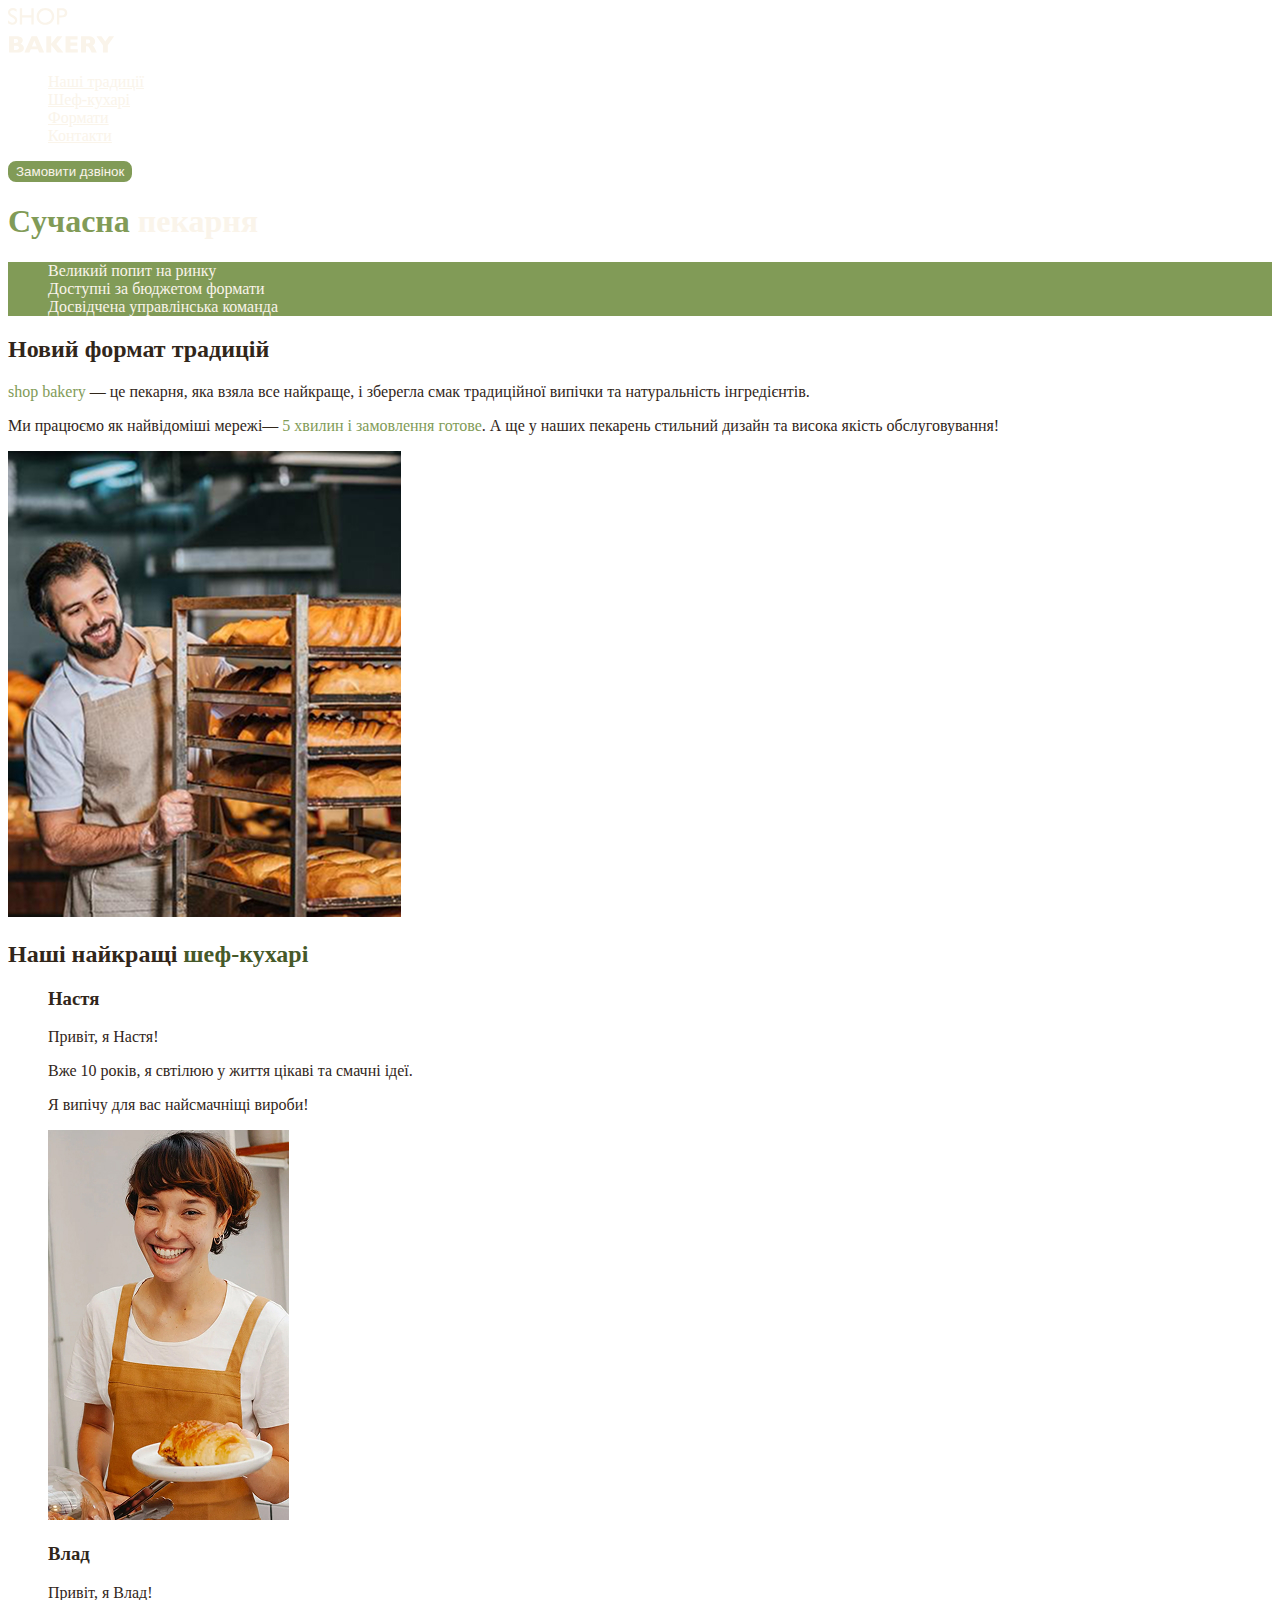
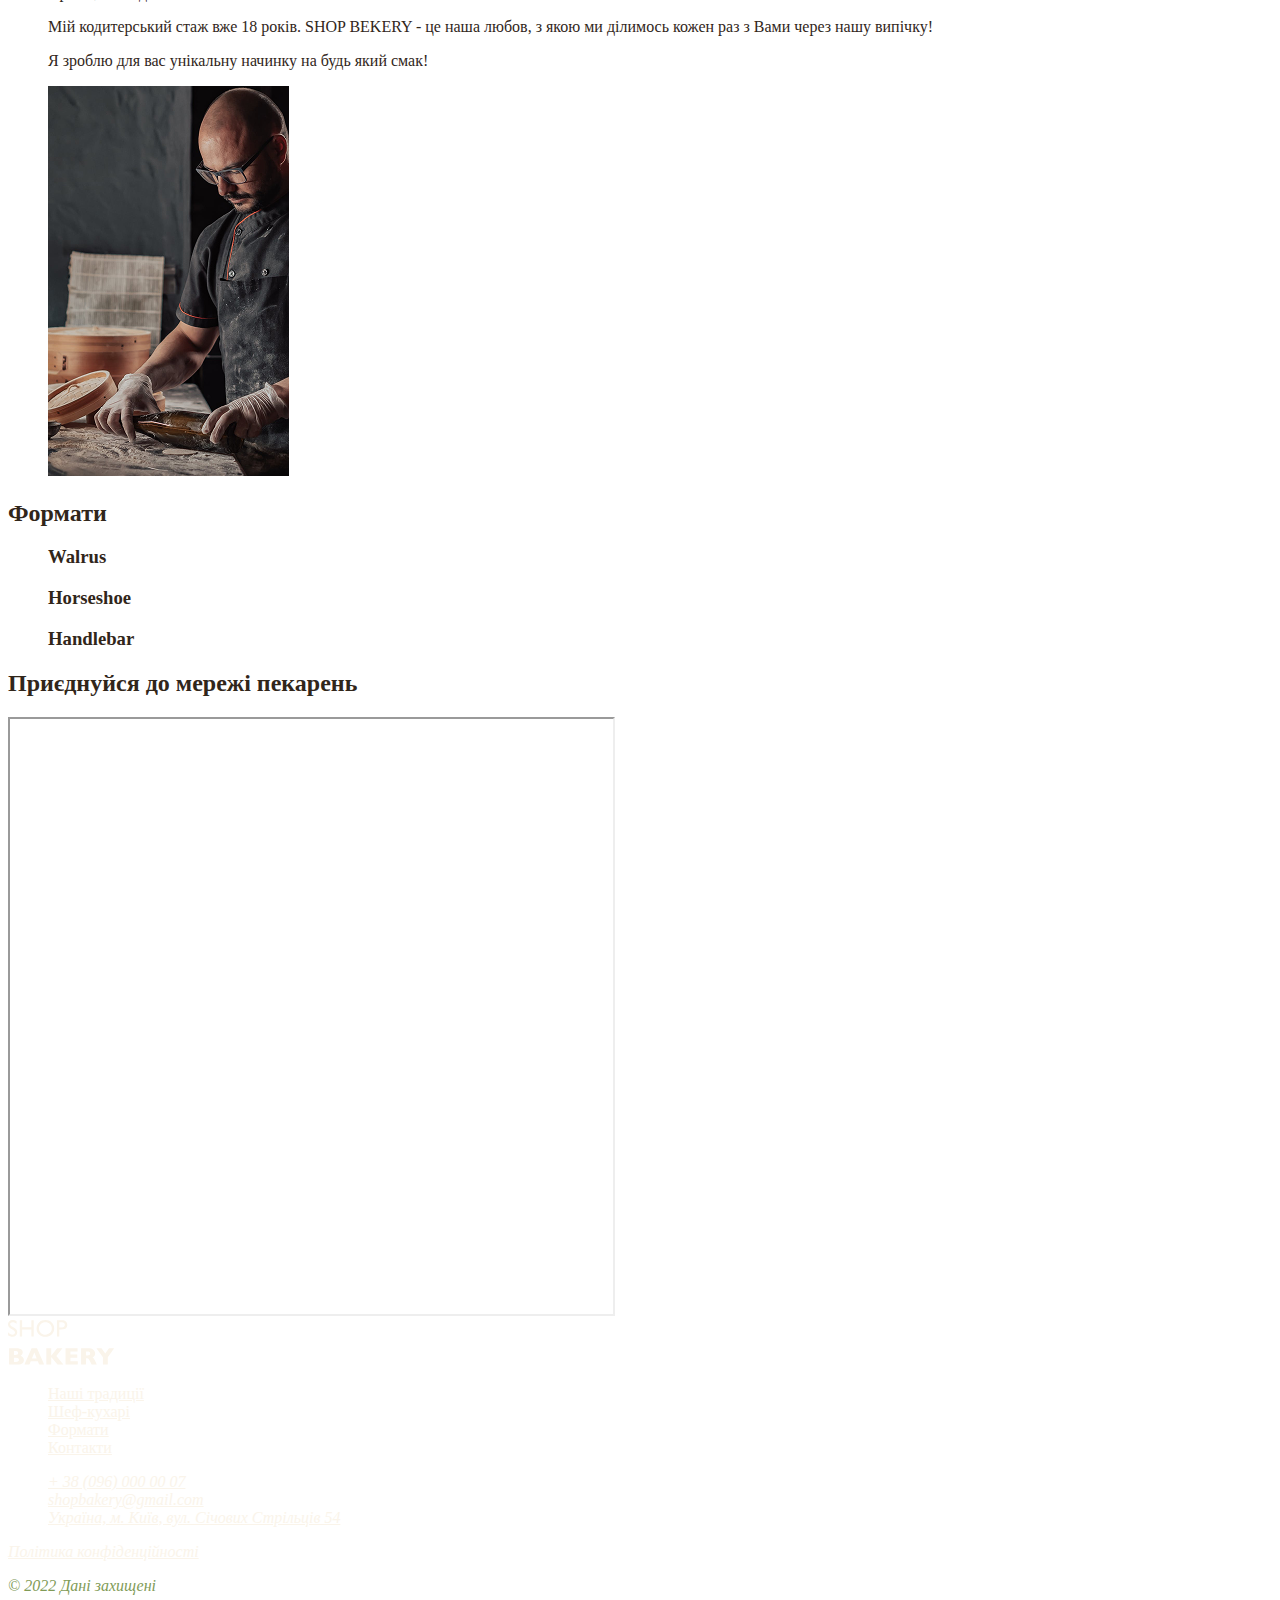
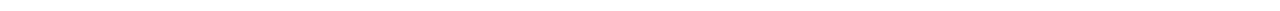
<file: index.html>
<!DOCTYPE html>
<html lang="uk">
  <head>
    <meta charset="UTF-8" />
    <meta name="viewport" content="width=device-width, initial-scale=1.0" />
    <title>Cучасна пппекарня</title>
    <link rel="stylesheet" href="css/styles.css" />
  </head>
  <body>
    <header>
      <nav>
        <a href="/index.html"
          ><img src="./images/logo.svg" alt="Логотип сучасноЇ пекарні"
        /></a>
        <ul>
          <li><a class="link" href="#Traditionsection">Наші традиції</a></li>
          <li><a class="link" href="#Cookers">Шеф-кухарі</a></li>
          <li><a class="link" href="#Format">Формати</a></li>
          <li><a class="link" href="#Contact">Контакти</a></li>
        </ul>
      </nav>
      <button class="button-order" type="button">Замовити дзвінок</button>
    </header>
    <!-- Test table -->
    <main>
      <section class="main-section">
        <h1 class="hero-title"><span class="accent">Cучасна</span> пекарня</h1>
      </section>
      <section id="Traditionsection">
        <ul class="advantages-list">
          <li>Великий попит на ринку</li>
          <li>Доступні за бюджетом формати</li>
          <li>Досвідчена управлінська команда</li>
        </ul>
        <h2 class="Section-title">Новий формат традицій</h2>
        <p class="description-pekaren">
          <span class="accent-description-pekaren">shop bakery</span> — це
          пекарня, яка взяла все найкраще, і зберегла смак традиційної випічки
          та натуральність інгредієнтів.
        </p>
        <p class="description-pekaren">
          Ми працюємо як найвідоміші мережі—
          <span class="accent-description-pekaren"
            >5 хвилин і замовлення готове</span
          >. А ще у наших пекарень стильний дизайн та висока якість
          обслуговування!
        </p>
        <img
          src="/images/beaker - man.jpg"
          alt="Чоловік пекарь, дивится нра батони с посмішкою"
        />
      </section>
      <section id="Cookers">
        <h2 class="Section-title">
          <span class="best-cookers">Наші найкращі</span>
          <span class="best-cookers2">шеф-кухарі</span>
        </h2>
        <ul>
          <li>
            <article class="Nastya-description">
              <h3>Настя</h3>
              <p>Привіт, я Настя!</p>
              <p>Вже 10 років, я свтілюю у життя цікаві та смачні ідеї.</p>
              <p>Я випічу для вас найсмачніщі вироби!</p>
              <img src="/images/Nastya.jpg" alt="Nastya" />
            </article>
          </li>
          <li>
            <article class="Vlad-description">
              <h3>Влад</h3>
              <p>Привіт, я Влад!</p>
              <p>
                Мій кодитерський стаж вже 18 років. SHOP BEKERY - це наша любов,
                з якою ми ділимось кожен раз з Вами через нашу випічку!
              </p>
              <p>Я зроблю для вас унікальну начинку на будь який смак!</p>
              <img src="/images/Vlad.png" alt="Vlad" />
            </article>
          </li>
        </ul>
      </section>
      <section id="Format">
        <h2 class="Section-title">Формати</h2>
        <ul>
          <li>
            <article>
              <h3 lang="en">Walrus</h3>
            </article>
          </li>
          <li>
            <article>
              <h3 lang="en">Horseshoe</h3>
            </article>
          </li>
          <li>
            <article>
              <h3 lang="en">Handlebar</h3>
            </article>
          </li>
        </ul>
      </section>
      <section id="Contact">
        <h2 class="Section-title">Приєднуйся до мережі пекарень</h2>
        <iframe
          src="https://www.google.com/maps/embed?pb=!1m18!1m12!1m3!1d2540.163447036168!2d30.48869837684022!3d50.45668098691474!2m3!1f0!2f0!3f0!3m2!1i1024!2i768!4f13.1!3m3!1m2!1s0x40d4ce637c006b2d%3A0xaf86385f19996ff0!2z0YPQuy4g0KHQtdGH0LXQstGL0YUg0KHRgtGA0LXQu9GM0YbQvtCyLCA1NCwg0JrQuNC10LIsINCj0LrRgNCw0LjQvdCwLCAwMjAwMA!5e0!3m2!1sru!2ssk!4v1768422793619!5m2!1sru!2ssk"
          width="603"
          height="595"
          allowfullscreen=""
          loading="lazy"
          referrerpolicy="no-referrer-when-downgrade"
        ></iframe>
      </section>
    </main>
    <footer>
      <a href="#"></a>
      <img src="./images/logo.svg" alt="Логотип сучасноЇ пекарні" />
      <nav>
        <!-- logo -->
        <ul>
          <li>
            <a class="link-footer" href="#Traditionsection">Наші традиції</a>
          </li>
          <li><a class="link-footer" href="#Cookers">Шеф-кухарі</a></li>
          <li><a class="link-footer" href="#Format">Формати</a></li>
          <li><a class="link-footer" href="#Contact">Контакти</a></li>
        </ul>
      </nav>
      <address>
        <ul>
          <li>
            <a class="link-footer" href="tel:+380960000007"
              >+ 38 (096) 000 00 07</a
            >
          </li>
          <li>
            <a class="link-footer" href="mailto:shopbakery@gmail.com"
              >shopbakery@gmail.com</a
            >
          </li>
          <li>
            <a
              class="link-footer"
              href="https://maps.app.goo.gl/Ybd3kGg8d2RBRXa36"
              target="_blank"
              >Україна, м. Київ, вул. Січових Стрільців 54
            </a>
          </li>
          <li><a href="#"></a></li>
          <!-- facebook -->
          <li><a href="#"></a></li>
          <!-- instagram -->
        </ul>
        <a class="link-footer" href="#" target="_blank"
          >Політика конфіденційності</a
        >
        <p class="dani">&copy; 2022 Дані захищені</p>
      </address>
    </footer>
  </body>
</html>
</file>
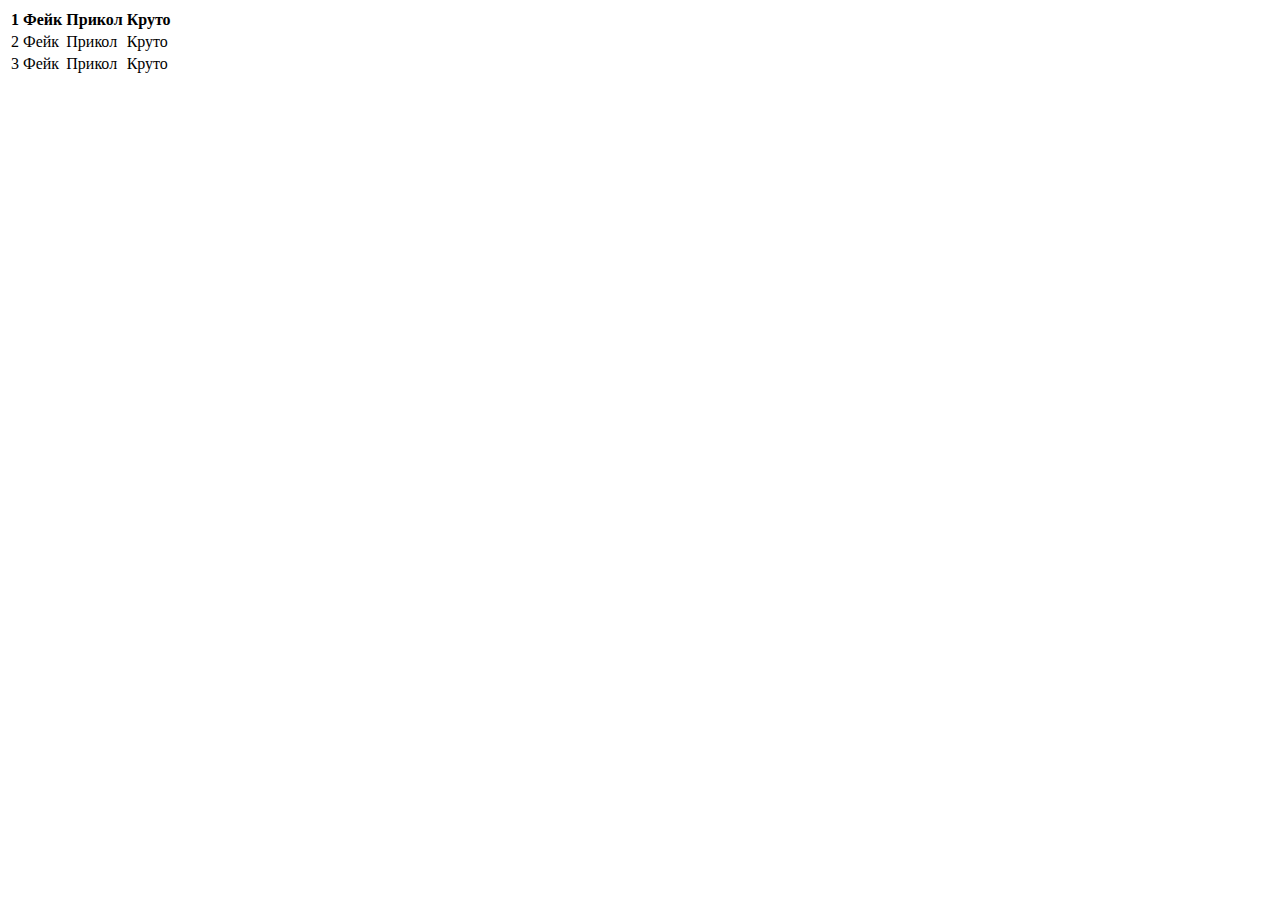
<file: table2.html>
<!DOCTYPE html>
<html lang="en">
  <head>
    <meta charset="UTF-8" />
    <meta name="viewport" content="width=device-width, initial-scale=1.0" />
    <title>Document</title>
  </head>
  <body>
    <table>
      <thead>
        <tr>
          <th>1</th>
          <th>Фейк</th>
          <th>Прикол</th>
          <th>Круто</th>
        </tr>
      </thead>
      <tbody>
        <tr>
          <td>2</td>
          <td>Фейк</td>
          <td>Прикол</td>
          <td>Круто</td>
        </tr>
      </tbody>
      <tfooter>
        <tr>
          <td>3</td>
          <td>Фейк</td>
          <td>Прикол</td>
          <td>Круто</td>
        </tr>
      </tfooter>
    </table>
  </body>
</html>
</file>
<file: css/styles.css>
:root {
  --color-brand: #819b57;
  --color-primary-dark: #31261a;
  --color-primary-light: #faf4ea;
  --color-brand-dark: #465929;
  --color-dark-main: rgba(49, 38, 26, 1);
}

body {
  color: var(--color-primary-dark);
}

/* Base style */
ul {
  list-style-type: none;
}
/* button style */
.button-order {
  color: var(--color-primary-light);
  background-color: var(--color-brand);
  border: 2px solid var(--color-brand);
  border-radius: 8px;
  cursor: pointer;
}
.button-order:hover {
  color: var(--color-brand-dark);
  background-color: transparent;
}
.button-order:active {
  background-color: rgb(235, 235, 228);
}

/* link style */
.link {
  color: var(--color-primary-light);
}
.link:hover {
  color: var(--color-brand);
}

/* hero-title style */
.hero-title {
  color: var(--color-primary-light);
}
.hero-title .accent {
  color: var(--color-brand);
}

/* advantages list */
.advantages-list {
  color: var(--color-primary-light);
  background-color: var(--color-brand);
}

/* section-title */
.Section-title {
  color: var(--color-primary-dark);
}

/* descriptio-pekaren */
.description-pekaren {
  color: var(--color-dark-main);
}
.description-pekaren .accent-description-pekaren {
  color: rgba(129, 155, 87, 1);
}

/* best-cookers-title */
.best-cookers {
  color: var(--color-dark-main);
}
.best-cookers2 {
  color: rgba(70, 89, 41, 1);
}

/* Nastya-and-Vlad-Description */
.Nastya-description {
  color: var(--color-dark-main);
}
.Vlad-description {
  color: var(--color-dark-main);
}

/* link-footer style */
.link-footer {
  color: var(--color-primary-light);
}
.link:hover {
  color: var(--color-brand);
}

.dani {
  color: var(--color-brand);
}
</file>
